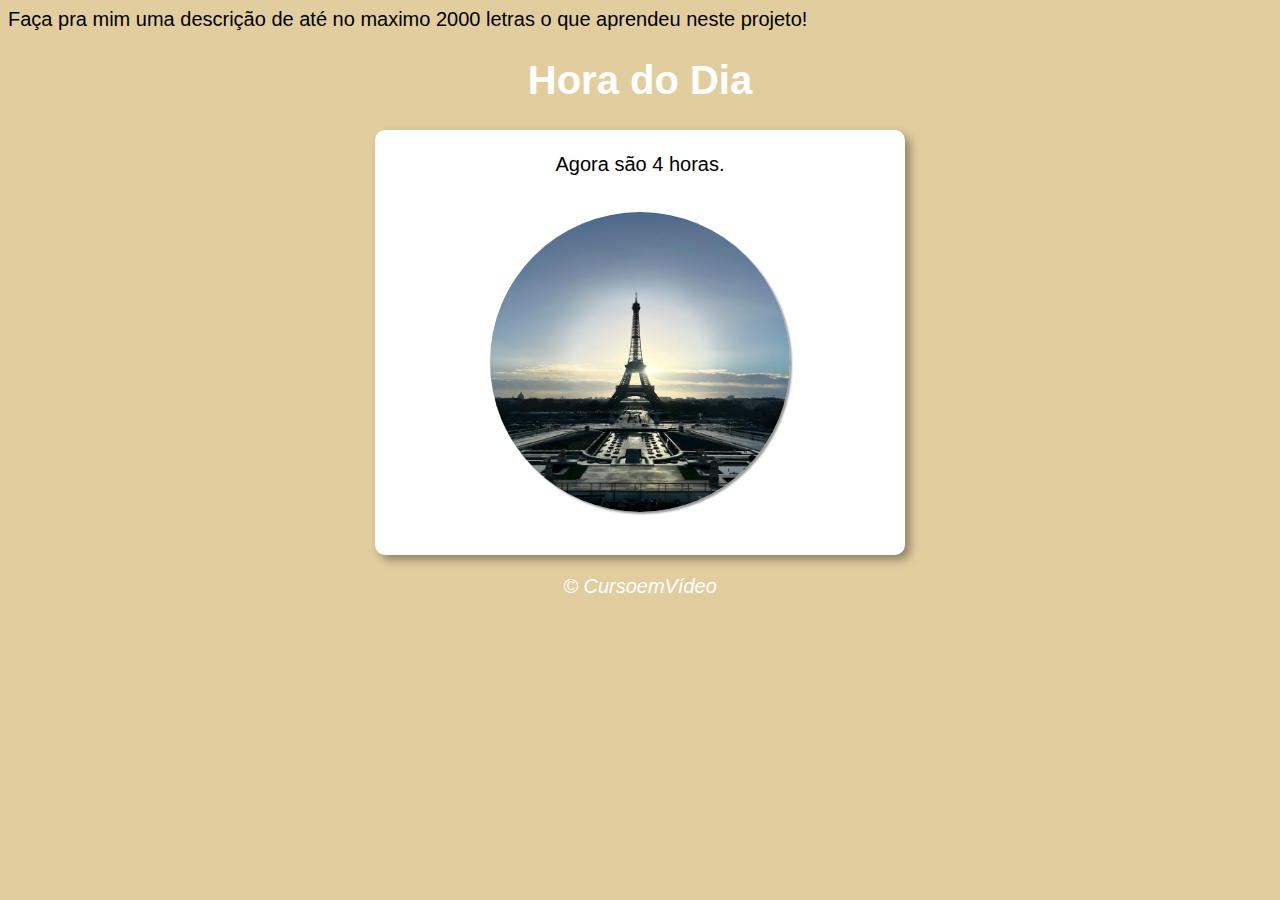
<file: aula12ex/ex014/index.html>
Faça pra mim uma descrição de até no maximo 2000 letras o que aprendeu neste projeto!

<!DOCTYPE html>
<html lang="pt-br">
<head>
    <meta charset="UTF-8">
    <meta name="viewport" content="width=device-width, initial-scale=1.0">
    <title>Hora do Dia</title>
    <link rel="stylesheet" href="estilo.css">
</head>
<body onload="carregar()">
    <header>
        <h1>Hora do Dia</h1>
    </header>
    <section>
        <div id="msg">
            Aqui vai aparecer a mensagem...
        </div>
        <div id="foto">
            <img id="imagem" src="imagens/fotosmanha.jpg" alt="Foto do Dia">
        </div>
    </section>
    <footer>
        <p>&copy; CursoemVídeo</p>
    </footer>
    <script src="script.js">

    </script>
</body>
</html>
</file>
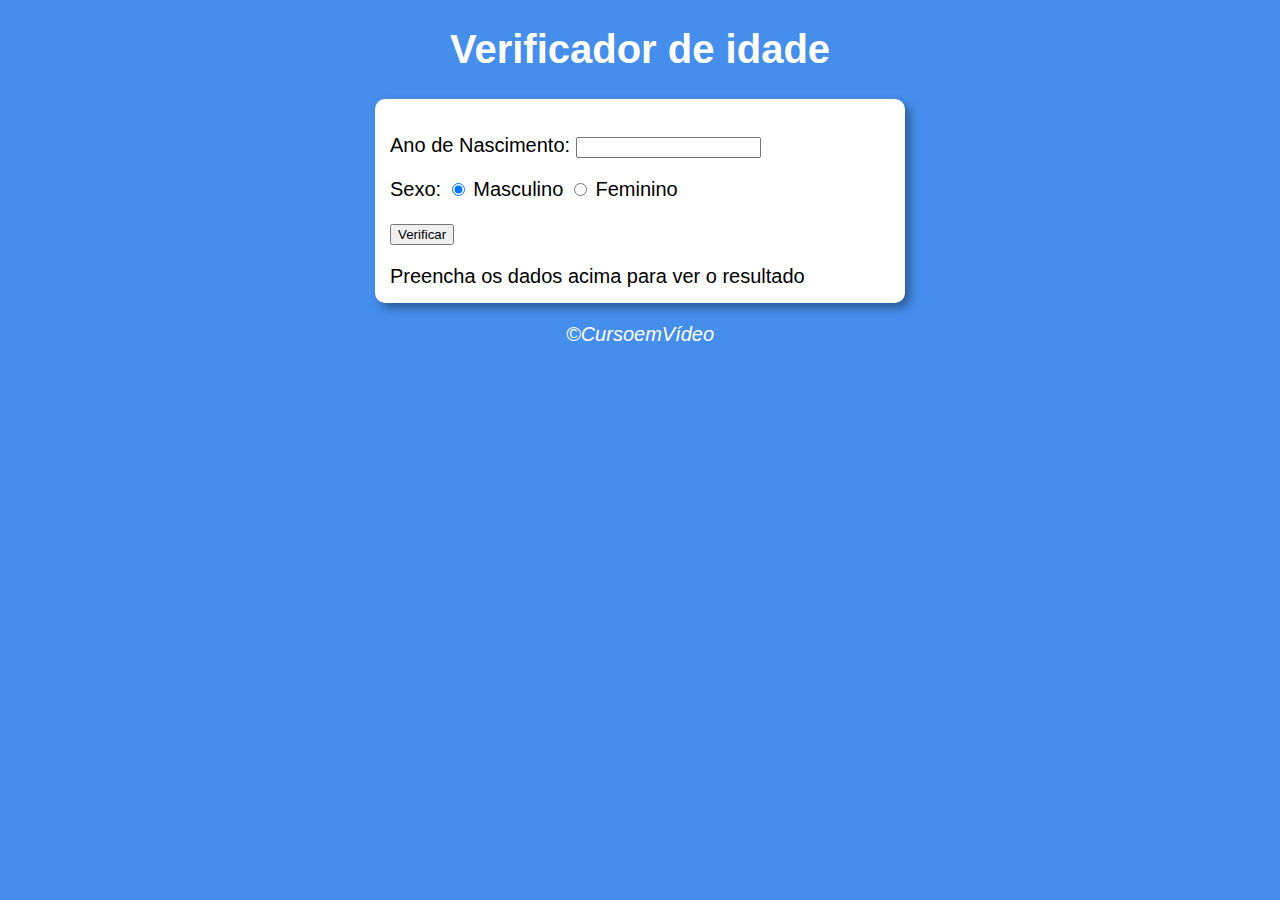
<file: aula12ex/ex015/index.html>
<!DOCTYPE html>
<html lang="pt-br">
<head>
    <meta charset="UTF-8">
    <meta name="viewport" content="width=device-width, initial-scale=1.0">
    <title>Verificador de Idade</title>
    <link rel="stylesheet" href="estilo.css">
</head>
<body>
    <header>
        <h1>Verificador de idade</h1>
    </header>
    <section>
        <div>
            <p>Ano de Nascimento:
                <input type="number" name="txtano" id="txtano" min="0">
            </p>
            <p>Sexo: 
                <input type="radio" name="radsex" id="masc" checked>
                <label for="masc">Masculino</label>
                <input type="radio" name="radsex" id="fem">
                <label for="fem">Feminino</label>
            </p>
            <p>
                <input type="button" value="Verificar" onclick="verificar()">
            </p>
        </div>
        <div id="res">
            Preencha os dados acima para ver o resultado
        </div>
    </section>
    <footer>
        <p>&copy;CursoemVídeo</p>
    </footer>
    <script src="script.js">

    </script>
</body>
</html>
</file>
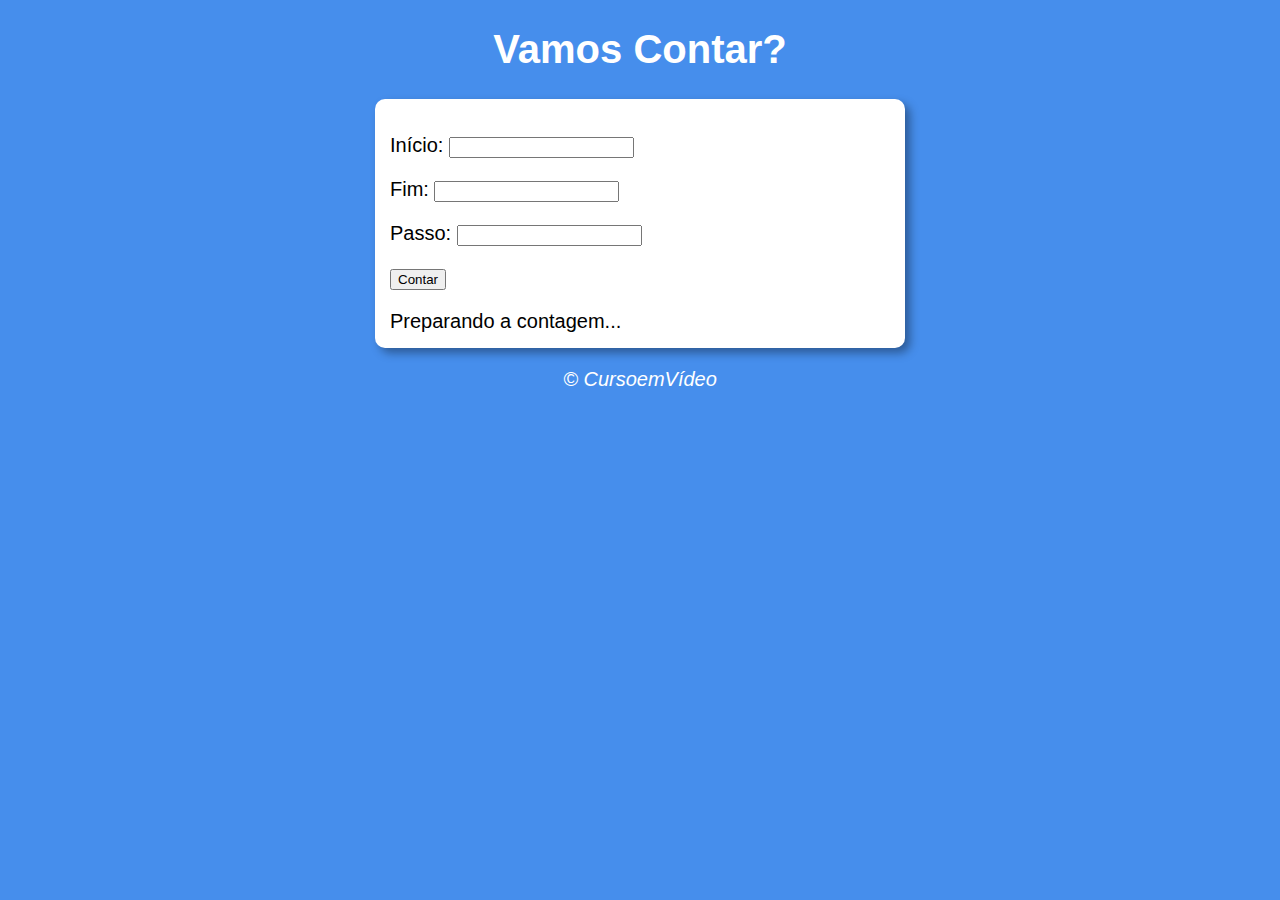
<file: aula14ex/ex016/index.html>
<!DOCTYPE html>
<html lang="pt-br">
<head>
    <meta charset="UTF-8">
    <meta name="viewport" content="width=device-width, initial-scale=1.0">
    <title>Super Contador</title>
    <link rel="stylesheet" href="estilo.css">
</head>
<body>
    <header>
        <h1>Vamos Contar?</h1>
    </header>
    <section>
        <div id="dados">
            <p>Início: <input type="number" name="inicio" id="txti"></p>
            <p>Fim: <input type="number" name="fim" id="txtf"></p>
            <p>Passo: <input type="number" name="passo" id="txtp"></p>
            <p><input type="button" value="Contar" onclick="contar()"></p>
        </div>
        <div id="res">
            Preparando a contagem...
        </div>
    </section>
    <footer>
        <p>&copy; CursoemVídeo</p>
    </footer>
    <script src="script.js">

    </script>
</body>
</html>
</file>
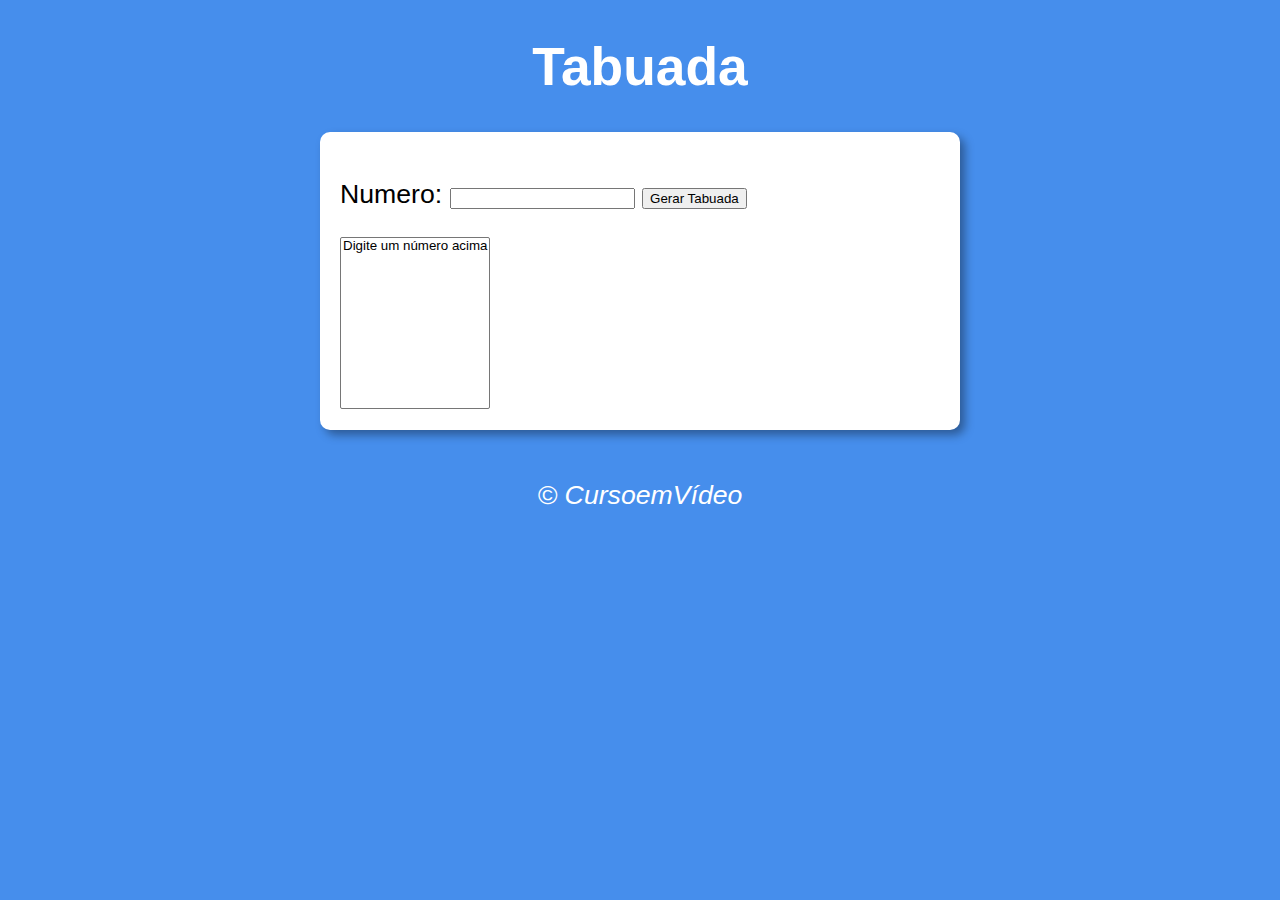
<file: aula14ex/ex017/index.html>
<!DOCTYPE html>
<html lang="pt-br">
<head>
    <meta charset="UTF-8">
    <meta name="viewport" content="width=device-width, initial-scale=1.0">
    <title>Tabuada</title>
    <link rel="stylesheet" href="estilo.css">
</head>
<body>
    <header>
        <h1>Tabuada</h1>
    </header>
    <section>
        <div>
            <p>Numero: <input type="number" name="num" id="txtn">
            <input type="button" value="Gerar Tabuada" onclick="tabuada()"></p>
        </div>
        <div>
            <select name="tabuada" id="seltab" size="10">
                <option>Digite um número acima</option>
            </select>
        </div>
    </section>
    <footer>
        <p>&copy; CursoemVídeo</p>
    </footer>
    <script src="script.js">

    </script>
</body>
</html>
</file>
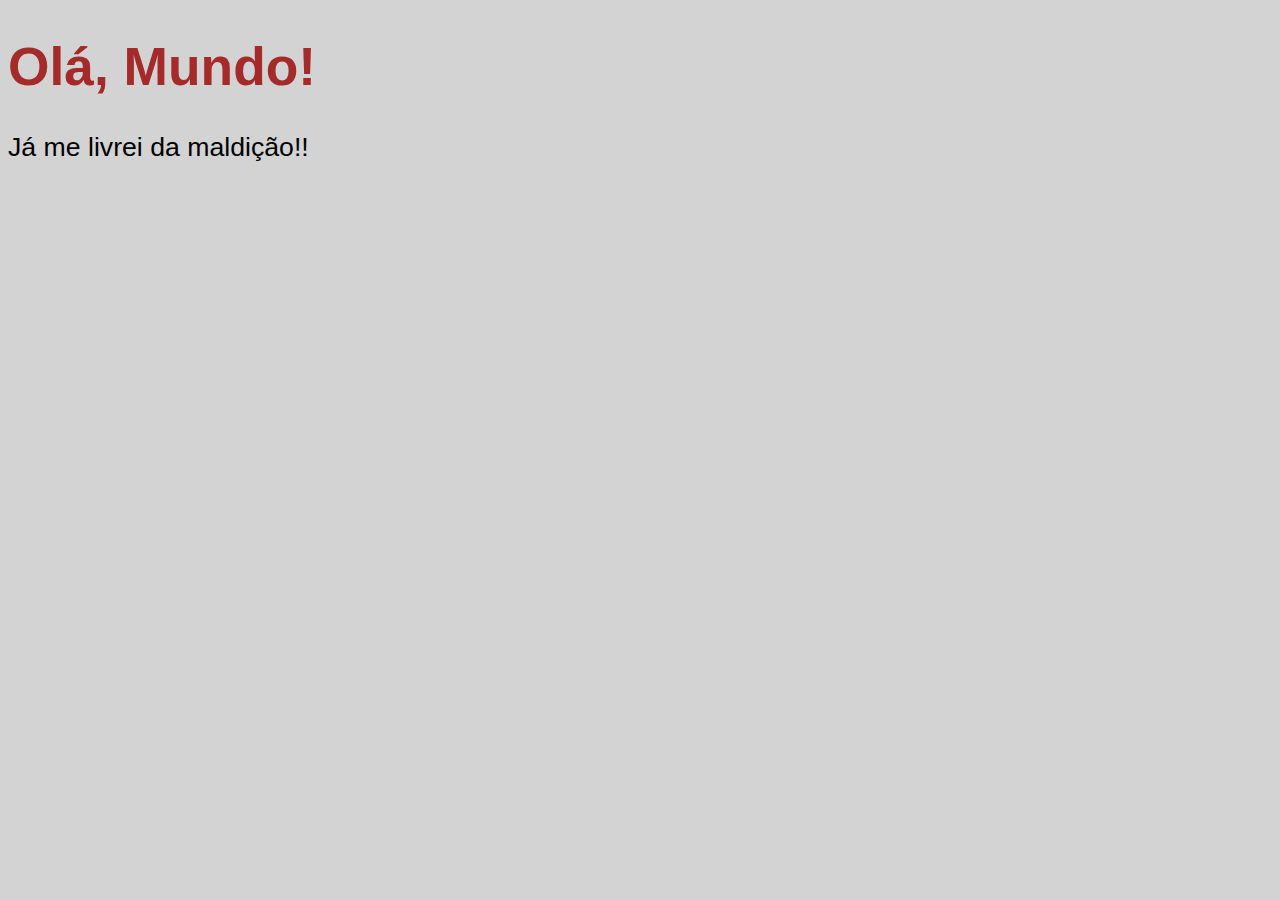
<file: aula04/ex001.html>
<!DOCTYPE html>
<html lang="pt-br">
<head>
    <meta charset="UTF-8">
    <meta name="viewport" content="width=device-width, initial-scale=1.0">
    <title>Meu Primeiro Programa...</title>
    <style>
        body {
            background-color: lightgray;
            color: black;
            font: normal 20pt arial;
        }
        h1 {
            color: brown;
        }
    </style>
</head>
<body>
    <h1>Olá, Mundo!</h1>
    <p>Já me livrei da maldição!!</p>
    <script>
        window.alert("Minha primeira mensagem!") // dá um aviso de alerta...
        window.confirm("Está gostando de JavaScript?") // Janela com botão Ok e Cancel.
        window.prompt("Qual é seu nome?") // Vai perguntar o nome...
    </script>
</body>
</html>
</file>
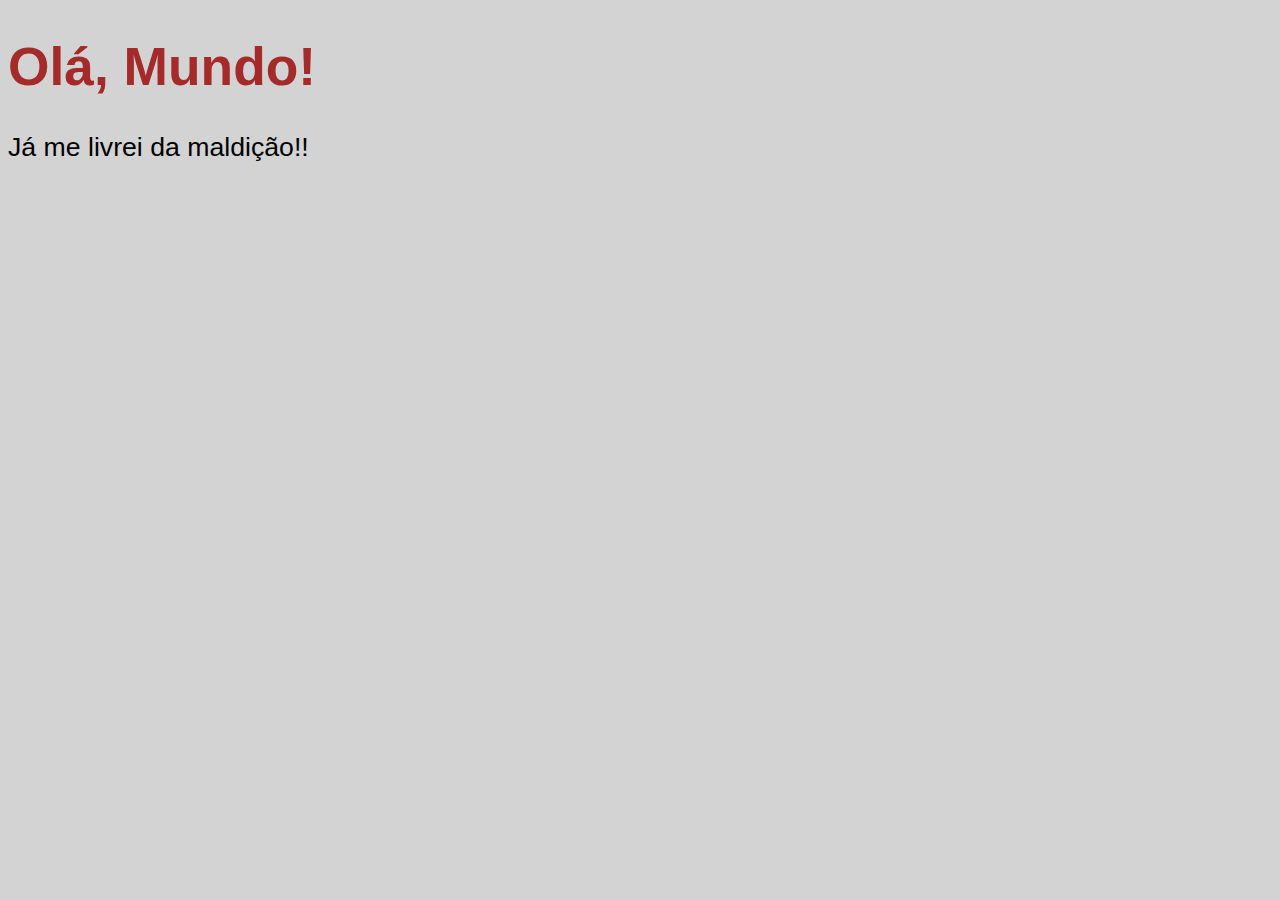
<file: aula06/ex002.html>
<!DOCTYPE html>
<html lang="pt-br">
<head>
    <meta charset="UTF-8">
    <meta name="viewport" content="width=device-width, initial-scale=1.0">
    <title>Meu Primeiro Programa...</title>
    <style>
        body {
            background-color: lightgray;
            color: black;
            font: normal 20pt arial;
        }
        h1 {
            color: brown;
        }
    </style>
</head>
<body>
    <h1>Olá, Mundo!</h1>
    <p>Já me livrei da maldição!!</p>
    <script>
        var nome = window.prompt("Qual é seu nome?") // Vai perguntar o nome...
        window.alert('É um grande prazer em te conhecer, ' + nome + '!') // Concatenação
    </script>
</body>
</html>
</file>
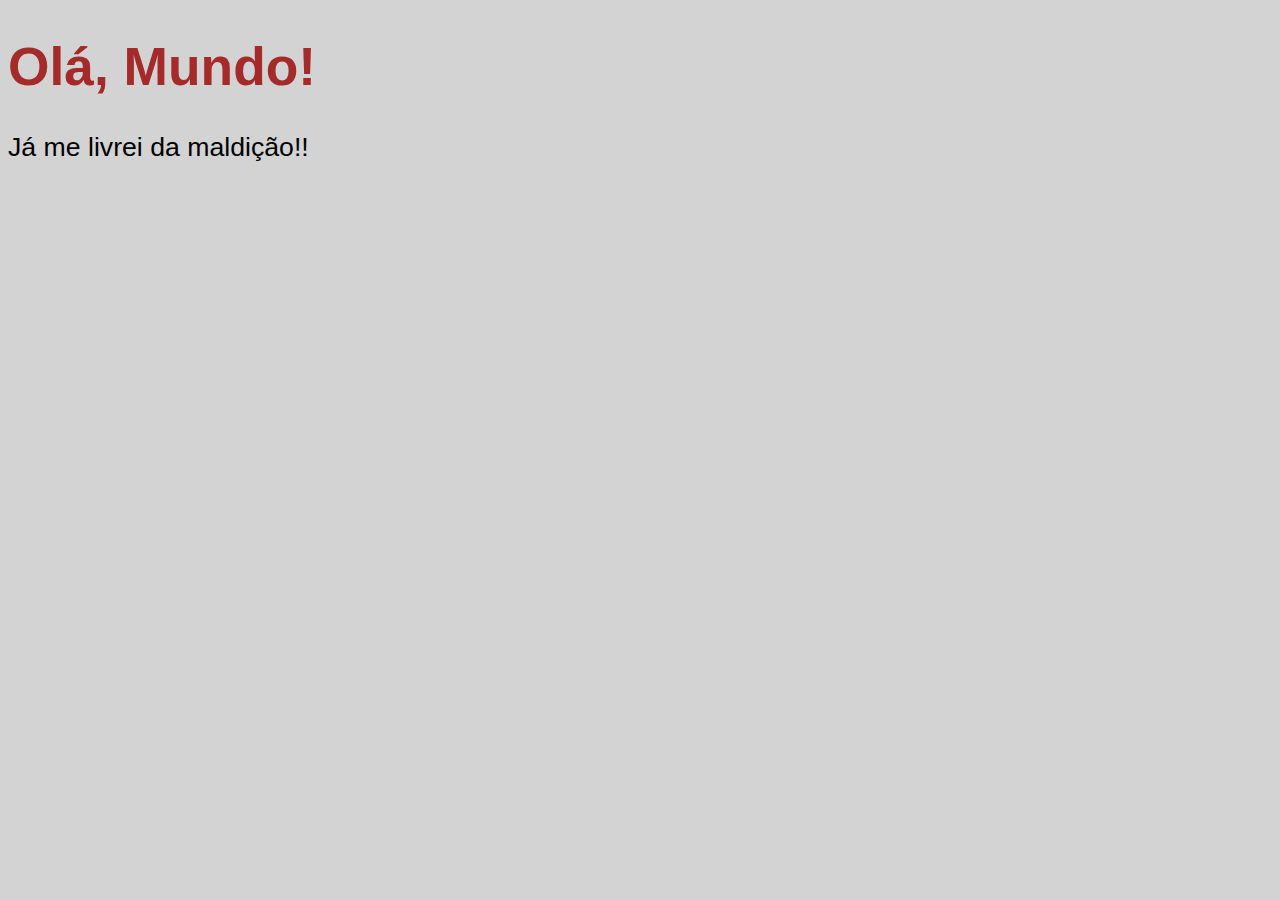
<file: aula06/ex003.html>
<!DOCTYPE html>
<html lang="pt-br">
<head>
    <meta charset="UTF-8">
    <meta name="viewport" content="width=device-width, initial-scale=1.0">
    <title>Meu Primeiro Programa...</title>
    <style>
        body {
            background-color: lightgray;
            color: black;
            font: normal 20pt arial;
        }
        h1 {
            color: brown;
        }
    </style>
</head>
<body>
    <h1>Olá, Mundo!</h1>
    <p>Já me livrei da maldição!!</p>
    <script>
        var n1 = Number(window.prompt('Digite um número: '))
        var n2 = Number(window.prompt('Digite outro número: '))
        var s = n1 + n2
        window.alert(`A soma entre ${n1} e ${n2} é igual a ${s}`)
    </script>
</body>
</html>
</file>
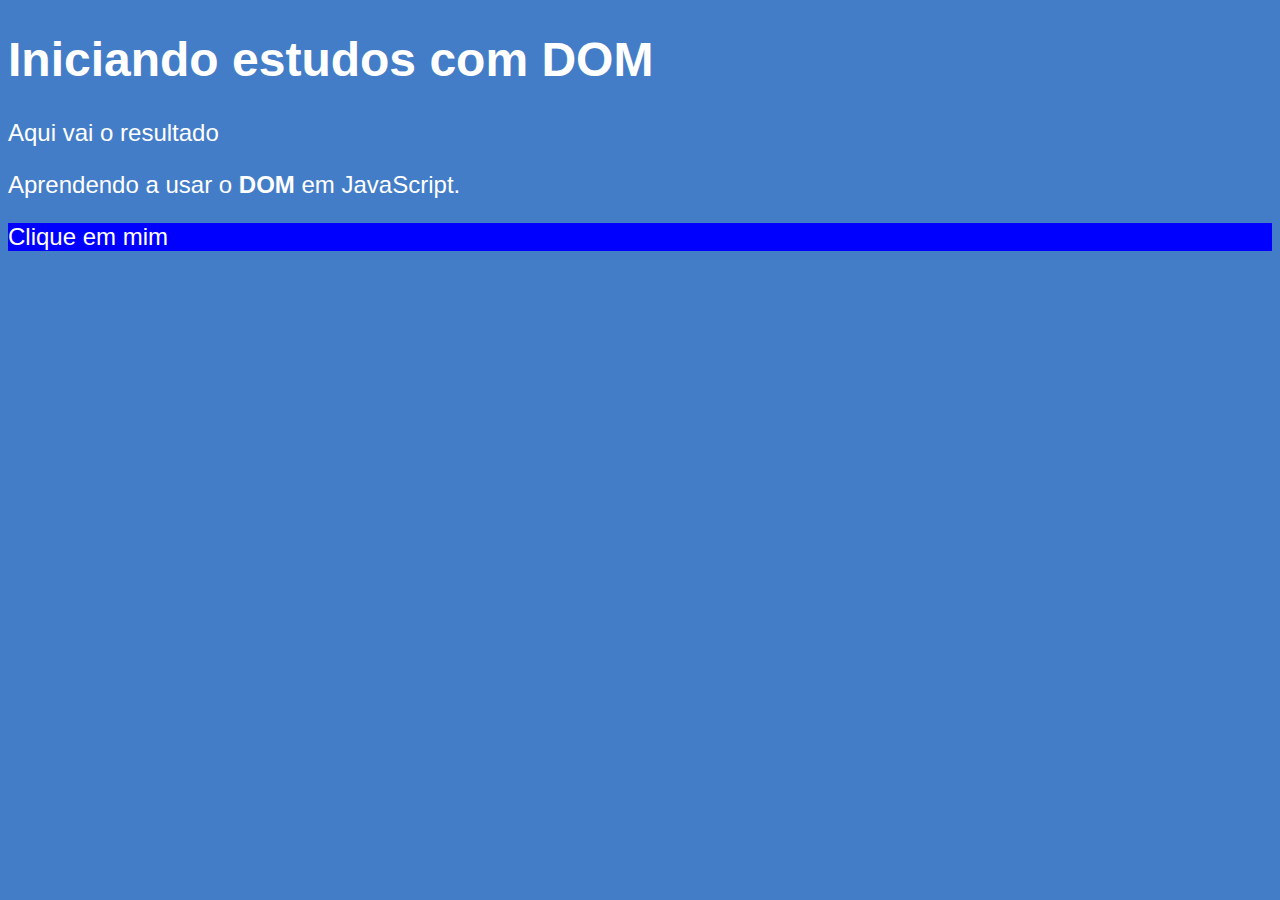
<file: aula09/ex005.html>
<!DOCTYPE html>
<html lang="pt-br">
<head>
    <meta charset="UTF-8">
    <meta name="viewport" content="width=device-width, initial-scale=1.0">
    <title>Primeiros Passos com DOM</title>
    <style>
        body {
            background-color: rgb(68, 125, 199);
            color: white;
            font: normal 18pt arial;
        }
    </style>
</head>
<body>
    <h1>Iniciando estudos com DOM</h1>
    <p>Aqui vai o resultado</p>
    <p>Aprendendo a usar o <strong>DOM</strong> em JavaScript.</p>
    <div id="msg">Clique em mim</div>
    <script>
        var corpo = window.document.body
        var p1 = window.document.getElementsByTagName('p')[1]
       
        /* var d = window.document.getElementById('msg')
        d.style.background = 'green'
        d.innerText = 'Estou aguardando...'
        window.document.getele */

        var d = window.document.querySelector('div#msg')
        d.style.background = 'blue'
    </script>
</body>
</html>
</file>
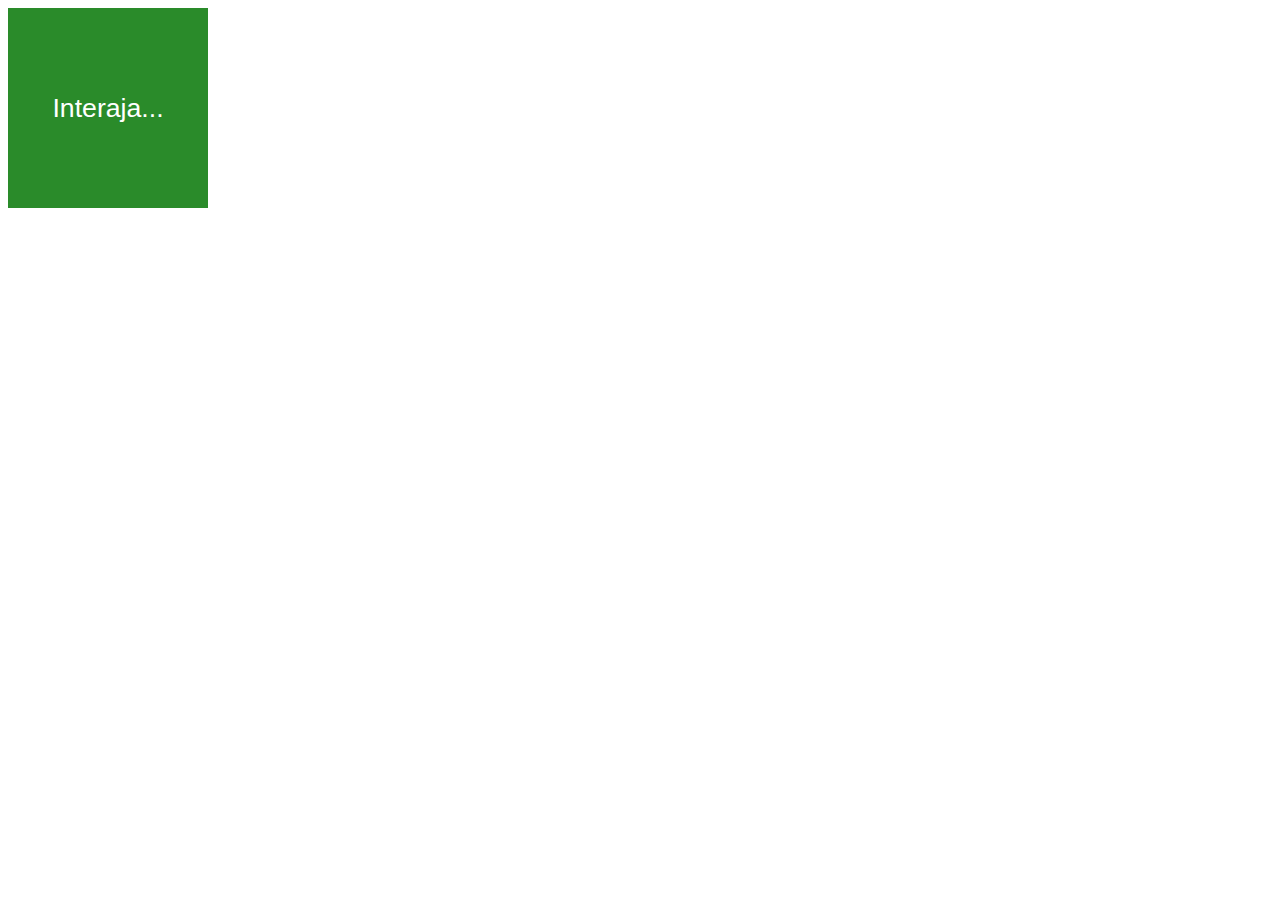
<file: aula10/ex006.html>
<!DOCTYPE html>
<html lang="pt-br">
<head>
    <meta charset="UTF-8">
    <meta name="viewport" content="width=device-width, initial-scale=1.0">
    <title>Eventos DOM</title>
    <style>
        div#area {
            font: normal 20pt arial;
            background: rgb(42, 139, 42);
            color: white;
            width: 200px;
            height: 200px;
            line-height: 200px;
            text-align: center;
        }
    </style>
</head>
<body>
    <div id="area" onclick="clicar()" onmouseenter="entrar()" onmouseout="sair()">
        Interaja...
    </div>

    <script>
        var a = window.document.getElementById('area')
        a.addEventListener('click', clicar)
        a.addEventListener('mouseenter', entrar)
        a.addEventListener('mouseout', sair)

        function clicar() {
            a.innerText = 'Clicou!'
            a.style.background = 'red'
        }

        function entrar() {
            a.innerText = 'Entrou!'
        }

        function sair() {
            a.innerText = 'Saiu!'
            a.style.background = 'green'
        }
    </script>
</body>
</html>
</file>
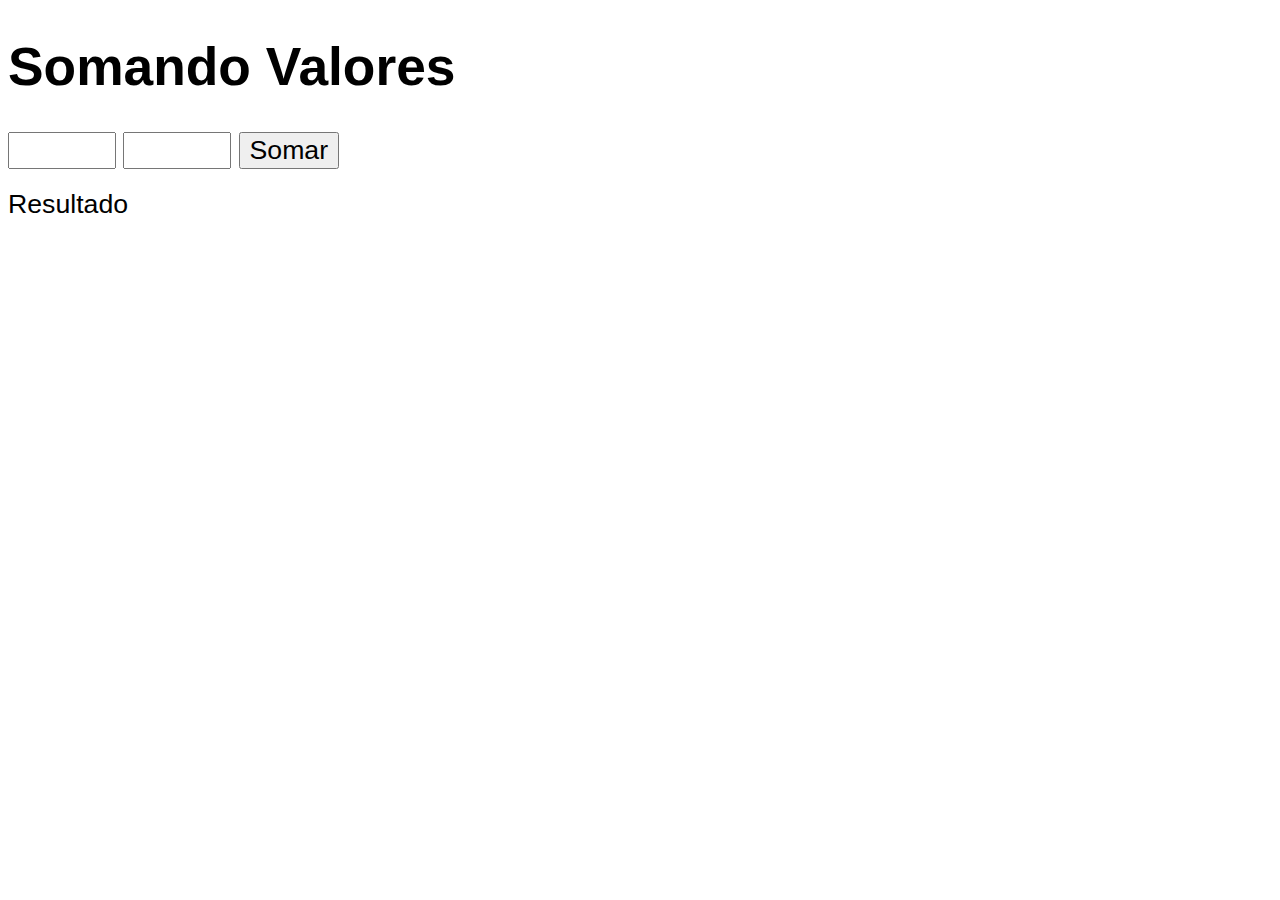
<file: aula10/ex007.html>
<!DOCTYPE html>
<html lang="pt-br">
<head>
    <meta charset="UTF-8">
    <meta name="viewport" content="width=device-width, initial-scale=1.0">
    <title>Somando Números</title>
    <style>
        body {
            font: normal 20pt arial;
        }

        input {
            font: normal 20pt arial;
            width: 100px;
        }
        div#res {
            margin-top: 20px;
        }
    </style>
</head>
<body>
    <h1>Somando Valores</h1>
    <input type="number" name="txtn1" id="txtn1">
    <input type="number" name="txtn2" id="txtn2">
    <input type="button" value="Somar" onclick="somar()">
    <div id="res">Resultado</div>
    <script>
        function somar() {
            var tn1 = window.document.getElementById('txtn1')
            var tn2 = window.document.querySelector('input#txtn2')
            var res = window.document.getElementById('res')
            var n1 = Number(tn1.value)
            var n2 = Number(tn2.value)
            var s = n1 + n2
            res.innerHTML = `A soma entre ${n1} e ${n2} é igual a <strong>${s}</strong>`
        }
    </script>
</body>
</html>
</file>
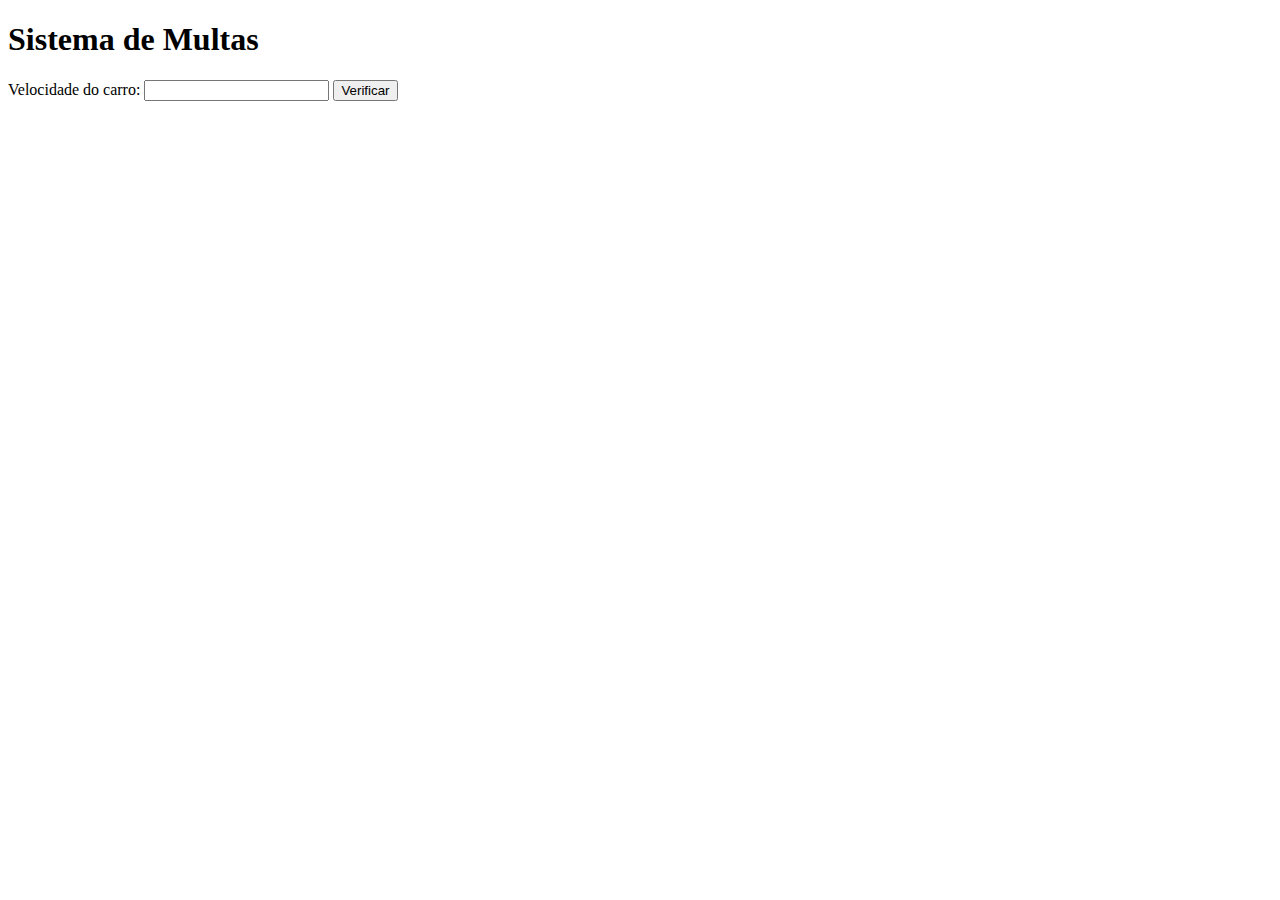
<file: aula11/ex010.html>
<!DOCTYPE html>
<html lang="pt-br">
<head>
    <meta charset="UTF-8">
    <meta name="viewport" content="width=device-width, initial-scale=1.0">
    <title>DETRAN</title>
</head>
<body>
    <h1>Sistema de Multas</h1>
    Velocidade do carro: <input type="number" name="txtvel" id="txtvel"><Km>
    <input type="button" value="Verificar" onclick="calcular()">
    <div id="res">

    </div>
    <script>
        function calcular() {
            var txtv = window.document.querySelector('input#txtvel')
            var res = window.document.querySelector('div#res')
            var vel = Number(txtv.value)
            res.innerHTML = `<p>Sua velocidade atual é de <strong>${vel}Km/h</strong></p>`
            if (vel > 60) {
                res.innerHTML += `<p>Você está <strong>MULTADO!</strong> por escesso de velocidade!`
            }
            res.innerHTML += `<p>Dirija sempre com cinto de segurança!</p>`
        }
    </script>
</body>
</html>
</file>
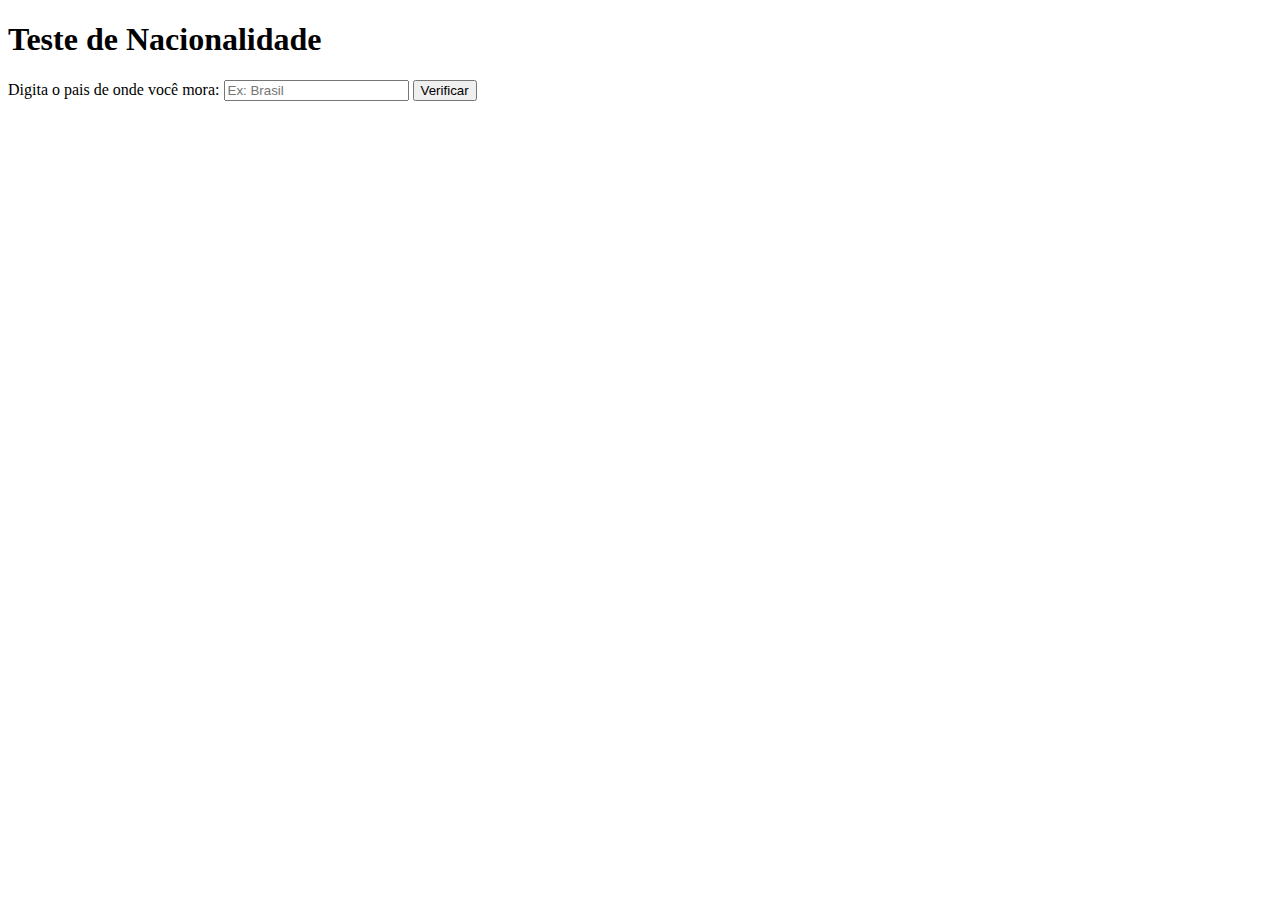
<file: aula11/ex011.html>
<!DOCTYPE html>
<html lang="pt-br">
<head>
    <meta charset="UTF-8">
    <meta name="viewport" content="width=device-width, initial-scale=1.0">
    <title>Testes</title>
</head>
<body>
    <h1>Teste de Nacionalidade</h1>
    <label for="pais">Digita o pais de onde você mora:</label>
    <input type="text" id="pais" placeholder="Ex: Brasil">
    <button onclick="verificar()">Verificar</button>
    <p id="mensagem"></p>
    <div id="res">

    </div>

    <script>
        function verificar() {
            var pais = window.document.querySelector('input#pais')
            var mensagem = `Vivendo em ${pais}<br>`
            var res = window.document.querySelector('div#res')
            var vel = Number(pais.value)
            if (pais.toLowercase()== 'brasil') {
                mensagem.innerHTML += 'Você é <strong>Brasileiro</strong>'
            } else {
                mensagem.innerHTML += 'Você é <strong>Estrangeiro!</strong>'
            }
        }
    </script>

        
</body>
</html>
</file>
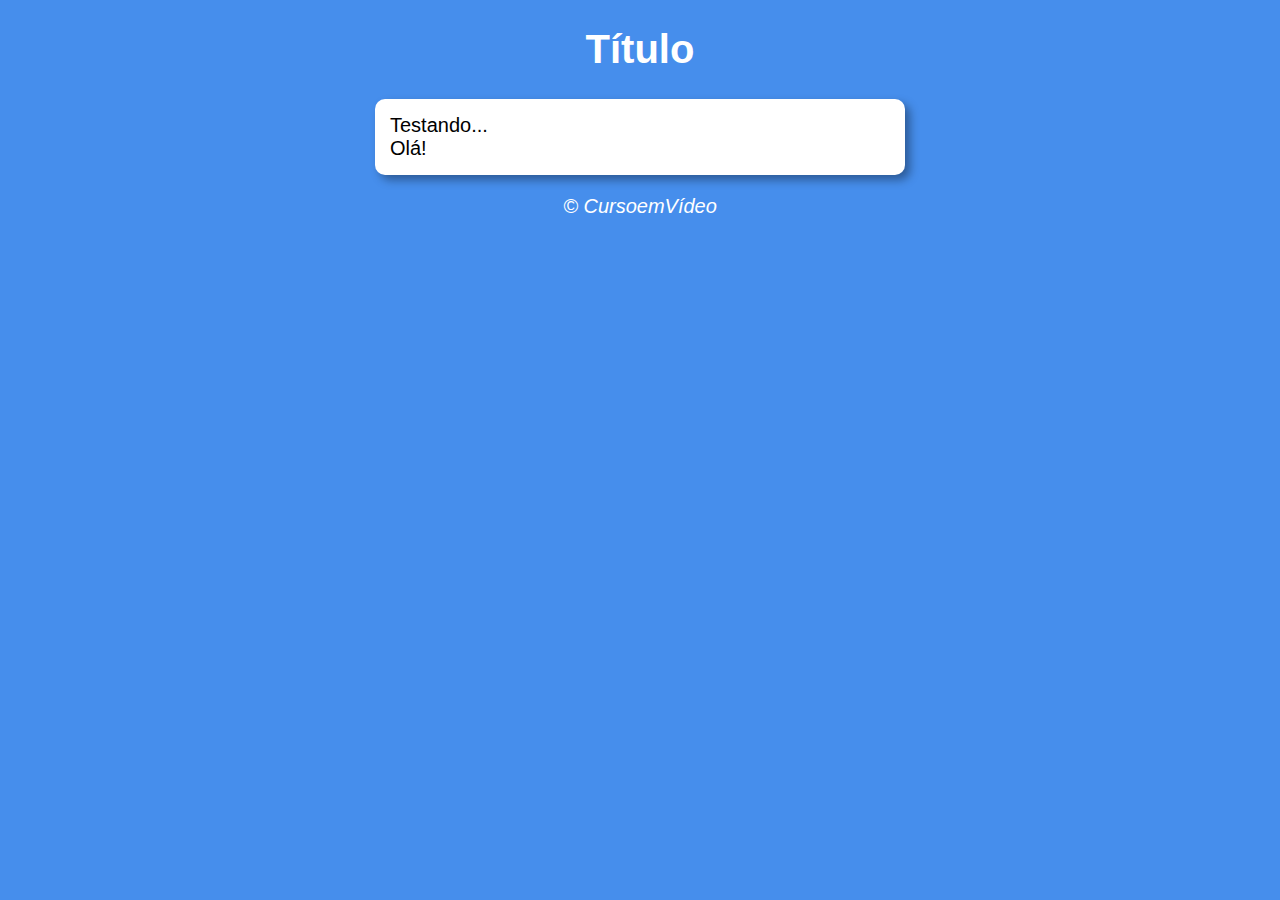
<file: aula12ex/modelo.html>
<!DOCTYPE html>
<html lang="pt-br">
<head>
    <meta charset="UTF-8">
    <meta name="viewport" content="width=device-width, initial-scale=1.0">
    <title>Modelo de Exercício</title>
    <link rel="stylesheet" href="estilo/style.css">
</head>
<body>
    <header>
        <h1>Título</h1>
    </header>
    <section>
        <div>
            Testando...
        </div>
        <div>
            Olá!
        </div>
    </section>
    <footer>
        <p>&copy; CursoemVídeo</p>
    </footer>
    <script src="script.js">

    </script>
</body>
</html>
</file>
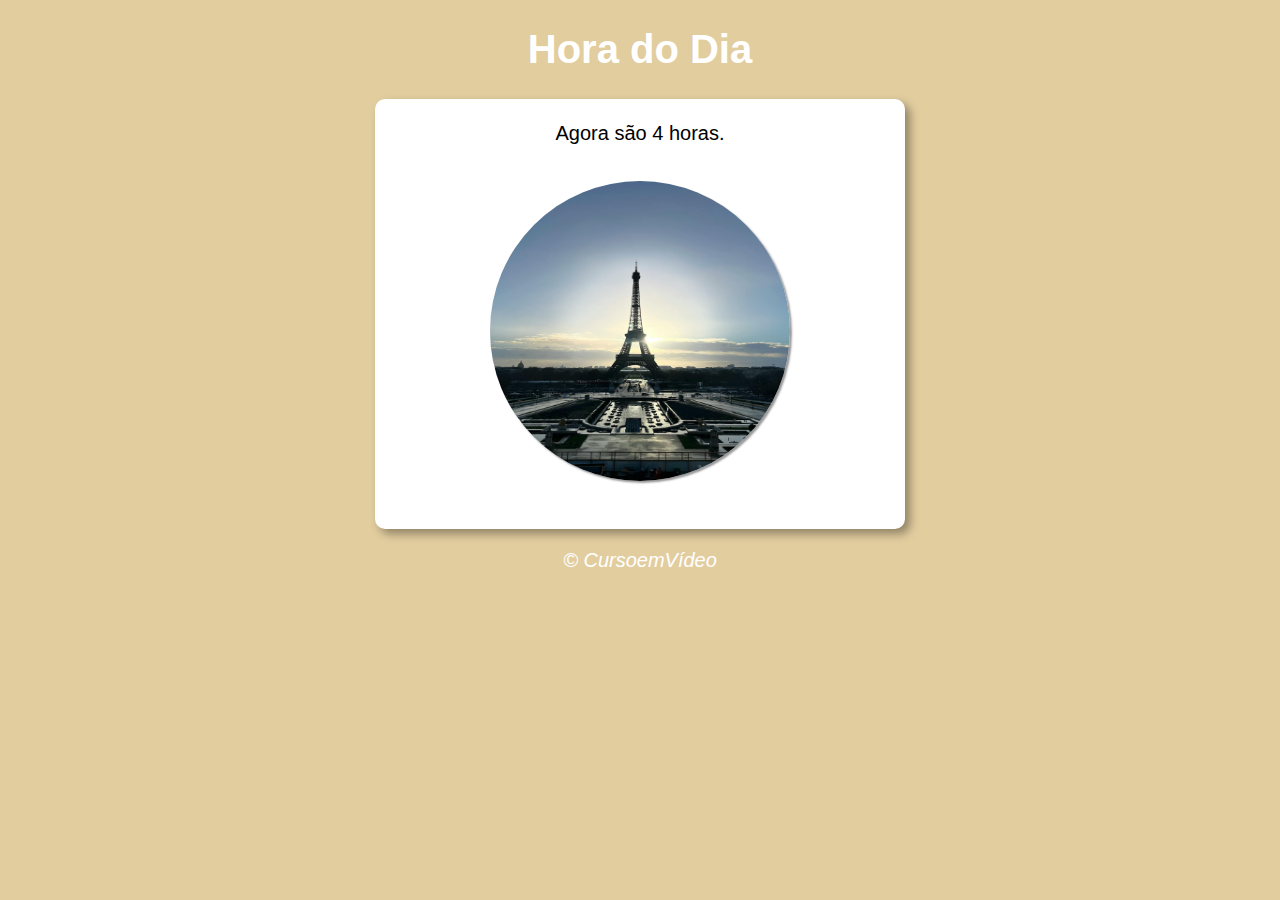
<file: aula12ex/ex014/modelo.html>
<!DOCTYPE html>
<html lang="pt-br">
<head>
    <meta charset="UTF-8">
    <meta name="viewport" content="width=device-width, initial-scale=1.0">
    <title>Hora do Dia</title>
    <link rel="stylesheet" href="estilo.css">
</head>
<body onload="carregar()">
    <header>
        <h1>Hora do Dia</h1>
    </header>
    <section>
        <div id="msg">
            Aqui vai aparecer a mensagem...
        </div>
        <div id="foto">
            <img id="imagem" src="imagens/fotosmanha.jpg" alt="Foto do Dia">
        </div>
    </section>
    <footer>
        <p>&copy; CursoemVídeo</p>
    </footer>
    <script src="script.js">

    </script>
</body>
</html>
</file>
<file: aula12ex/ex014/estilo.css>
body {
    background: rgb(70, 142, 236);
    font: normal 15pt arial;
}

header {
    color: white;
    text-align: center;
}

section {
    background: white;
    border-radius: 10px;
    padding: 15px;
    width: 500px;
    margin: auto;
    box-shadow: 5px 5px 10px rgba(0, 0, 0, 0.363);
}

div {
    text-align: center;
    padding: 8px;
}

section > div > img {
    width: 300px;
    height: 300px;
    margin: 20px;
    border-radius: 50%;
    box-shadow: 2px 2px 2px rgba(0, 0, 0, 0.400);
}

footer {
    color: white;
    text-align: center;
    font-style: italic;
}
</file>
<file: aula12ex/ex015/estilo.css>
body {
    background: rgb(70, 142, 236);
    font: normal 15pt arial;
}

header {
    color: white;
    text-align: center;
}

section {
    background: white;
    border-radius: 10px;
    padding: 15px;
    width: 500px;
    margin: auto;
    box-shadow: 5px 5px 10px rgba(0, 0, 0, 0.363);
}

section > div > img {
    width: 250px;
    height: 250px;
    margin: 20px;
    border-radius: 50%;
    box-shadow: 2px 2px 2px rgba(0, 0, 0, 0.400);
}

footer {
    color: white;
    text-align: center;
    font-style: italic;
}
</file>
<file: aula14ex/ex016/estilo.css>
body {
    background: rgb(70, 142, 236);
    font: normal 15pt arial;
}

header {
    color: white;
    text-align: center;
}

section {
    background: white;
    border-radius: 10px;
    padding: 15px;
    width: 500px;
    margin: auto;
    box-shadow: 5px 5px 10px rgba(0, 0, 0, 0.363);
}

footer {
    color: white;
    text-align: center;
    font-style: italic;
}
</file>
<file: aula14ex/ex017/estilo.css>
body {
    background: rgb(70, 142, 236);
    font: normal 20pt arial;
}

header {
    color: white;
    text-align: center;
}

section {
    background: white;
    border-radius: 10px;
    padding: 20px;
    width: 600px;
    margin: auto;
    box-shadow: 5px 5px 10px rgba(0, 0, 0, 0.363);
}

footer {
    color: white;
    text-align: center;
    font-style: italic;
}

footer > p {
    margin-top: 50px;
}
</file>
<file: aula12ex/estilo/style.css>
body {
    background: rgb(70, 142, 236);
    font: normal 15pt arial;
}

header {
    color: white;
    text-align: center;
}

section {
    background: white;
    border-radius: 10px;
    padding: 15px;
    width: 500px;
    margin: auto;
    box-shadow: 5px 5px 10px rgba(0, 0, 0, 0.363);
}

footer {
    color: white;
    text-align: center;
    font-style: italic;
}
</file>
